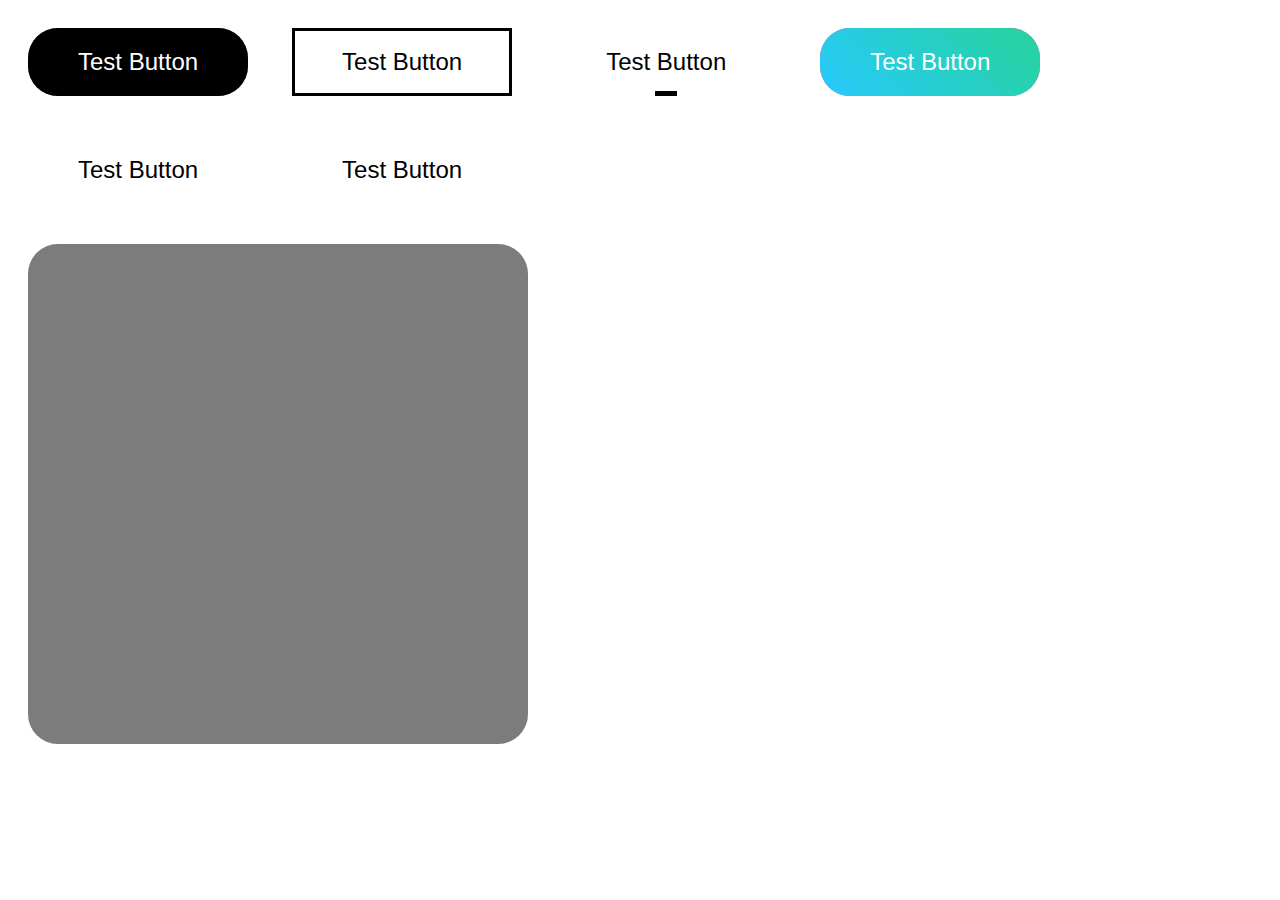
<file: button/index.html>
<!DOCTYPE html>
<html lang="en">
<head>
    <meta charset="UTF-8">
    <meta http-equiv="X-UA-Compatible" content="IE=edge">
    <meta name="viewport" content="width=device-width, initial-scale=1.0">
    <title>Document</title>
    <link rel="stylesheet" href="style.css">
</head>
<body>
    <button class="btn-1">
        Test Button
    </button>

    <button class="btn-2">
        Test Button
    </button>

    <button class="btn-3">
        Test Button
    </button>

    <button class="btn-4">
        Test Button
    </button>

    <button class="btn-5">
        Test Button
    </button>

    <button class="btn-6">
        Test Button
    </button>
    <div class="box">
        
    </div>
</body>
</html>
</file>
<file: button/style.css>
button{
    padding: 20px 50px;
    font-size: 1.5rem;
    cursor: pointer;
    border: 0px;
    background: transparent;
    position: relative;
    margin: 20px;
    transition: all 0.25s ease;
}
.btn-1{
    background: #000;
    color: #fff;
    border-radius: 30px;
    transition: all 0.25s ease;
}
.btn-1:hover{
    transform: translate(-12px, -12px);
}
.btn-1:hover::before {
    transform: translate(12px, 12px);
}
.btn-1:hover::after{
    transform: translate(6px, 6px);
}

.btn-1::after,.btn-1::before{
    content: "";
    position: absolute;
    opacity: 0.3;
    border-radius: inherit;
    background: #000;
    width: 100%;
    height: 100%;
    left: 0;
    bottom: 0;
    z-index: -1;
    transition: all 0.25s ease;
}


.btn-2:hover::after{
    transform: translate(-5px, -5px);
    border: 5px solid rgb(38, 114, 150);
}
.btn-2:hover::before{
    transform: translate(5px, 5px);
}
.btn-2::after, .btn-2::before {
    content: "";
    border: 3px solid #000;
    position: absolute;
    border-radius: inherit;
    width:  calc(100% - 6px);
    height: calc(100% - 6px);
    left: 0;
    bottom: 0;
    z-index: -1;
    transition: all 0.25s ease;
}


.box{
    width: 500px;
    height: 500px;
    /* border: 10px solid red; */
    border-radius: inherit;
    background: transparent;
    cursor: pointer;
    position: relative;
    margin: 20px;
    transition: all 0.25s ease;
}
.box{
    background-image: url(https://images.pexels.com/photos/2559941/pexels-photo-2559941.jpeg?auto=compress&cs=tinysrgb&w=1260&h=750&dpr=1);
    color: #fff;
    border-radius: 30px;
    transition: all 0.25s ease;
}
.box:hover{
    transform: translate(-20px, -20px);
    background-image: url(https://images.pexels.com/photos/4072840/pexels-photo-4072840.jpeg?auto=compress&cs=tinysrgb&w=1260&h=750&dpr=1);
}
.box:hover::before {
    transform: translate(12px, 12px);
}
.box:hover::after{
    transform: translate(6px, 6px);
}

.box::after,.box::before{
    content: "";
    position: absolute;
    opacity: 0.3;
    border-radius: inherit;
    background: rgb(0, 0, 0);
    width: 100%;
    height: 100%;
    left: 0;
    bottom: 0;
    z-index: -5;
    transition: all 0.25s ease;
}

.btn-3:hover::after{
    width: 100%;
}
.btn-3::after{
    content: "";
    position: absolute;
    border-radius: inherit;
    width: 10%;
    height: 5px;
    background: #000;
    left: 0;
    bottom: 0;
    z-index: -1;
    transition: all 0.25s ease;
    left: 50%;
    transform:  translateX(-50%);

}

.btn-4{
    color: #fff;
    overflow: hidden;
    border-radius: 30px;
    box-shadow: 0px -0px 0px 0px rgb(143, 64, 248, 0.5),
    0px 0px 0px 0px rgb(39, 200, 255, 0.5);
}
.btn-4:hover{
    transform: translate(0, -6px);
    box-shadow: 10px -10px 25px 0px rgba(143, 64, 248, 0.5),
    -10px 10px 25px 0px rgba(39, 200, 255, 0.5);
}
.btn-4:hover::after{
    transform: rotate(150deg);
}
.btn-4::after{
    content: "";
    width: 400px;
    height: 400px;
    position: absolute;
    top: -50px;
    left: -100px;
    background-color: #ff3cac;
    background-image: linear-gradient(225deg, #27d86c 0%,
    #26caf8 50%, #c625d0 100%);
    z-index: -1;
    transition: all 0.25s ease ;
}
.btn-5:hover{
    color: #fff;
}
.btn-5:hover::after{
    transform: scale(1);
    opacity: 1;
}
.btn-5::after{
    content: "";
    width: 100%; 
    height: 100%;
    border-radius: 30px;
    position: absolute;
    top: 0;
    left: 0;
    transform: scale(.1);
    background: #000;
    z-index: -1;
    opacity: 0;
    transition: all 0.25s ease;
}
</file>
